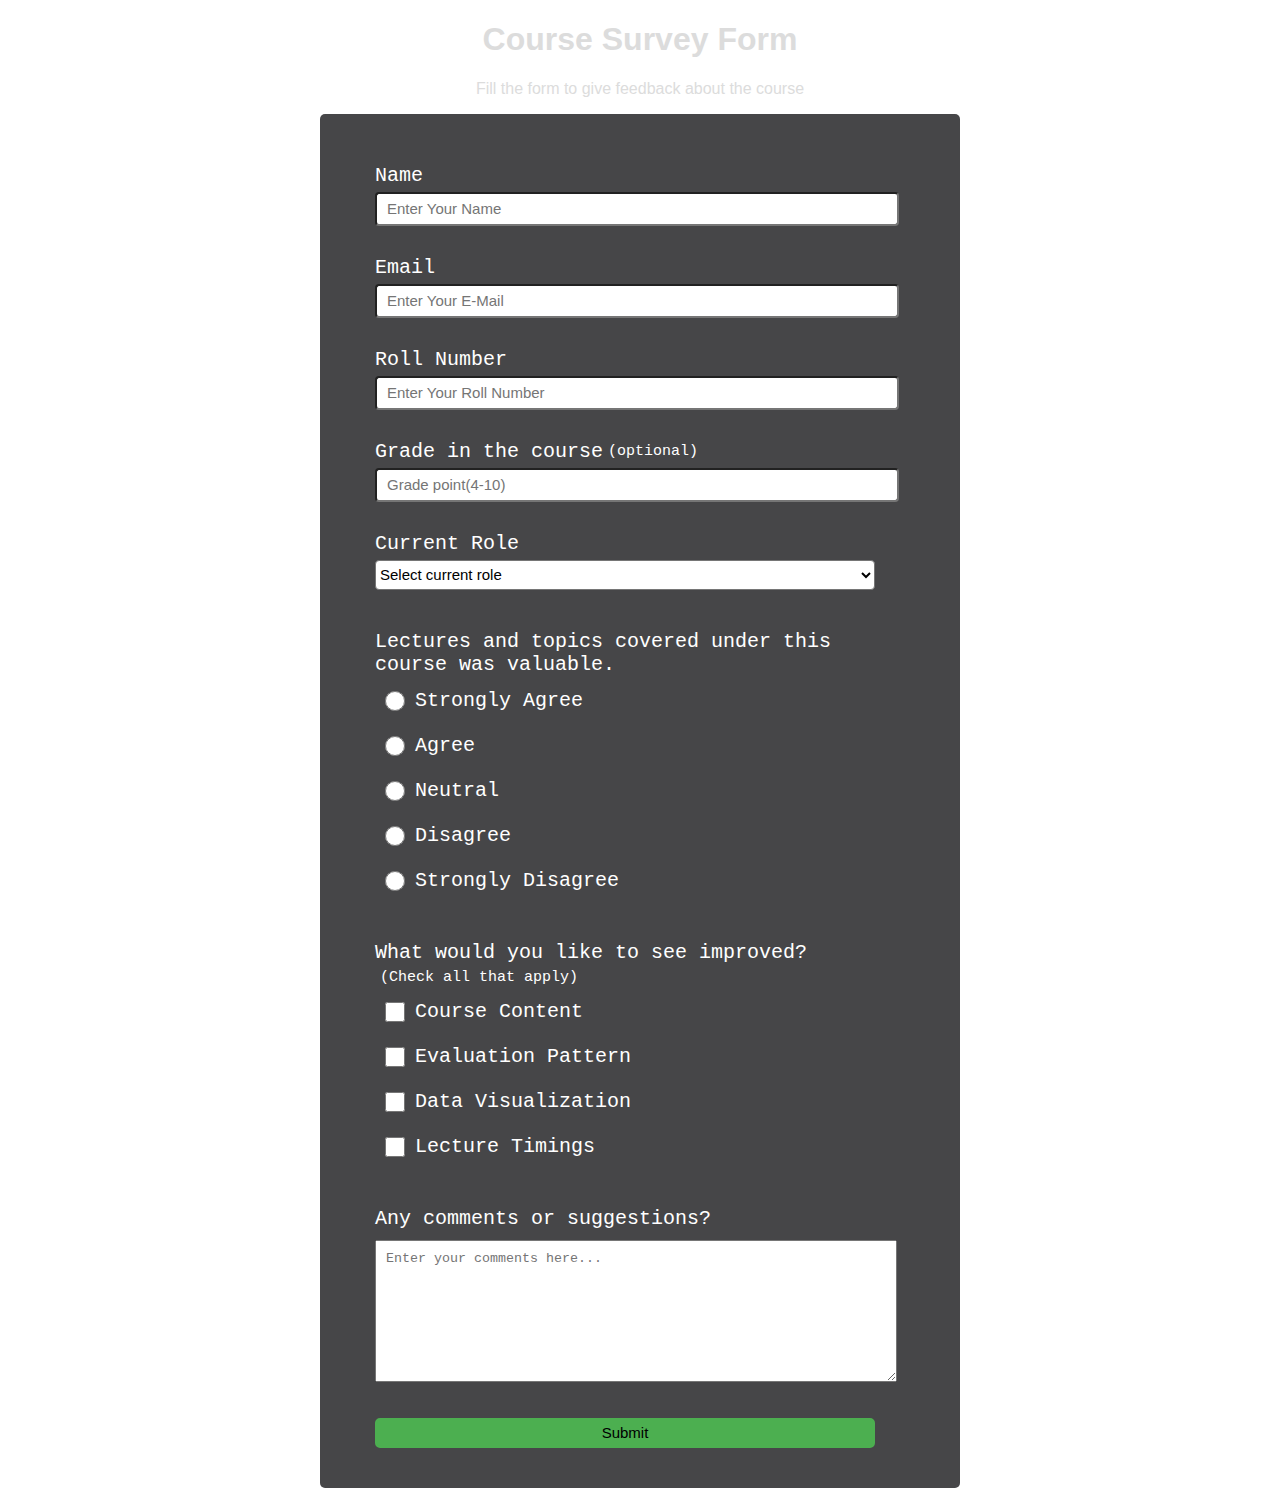
<file: Responsive Web Design/SurveyForm/index.html>
<!DOCTYPE html>
<html lang="en">

<head>
    <meta charset="UTF-8">
    <meta http-equiv="X-UA-Compatible" content="IE=edge">
    <meta name="viewport" content="width=device-width, initial-scale=1.0">
    <title>FCC: Survey Form</title>
    <link rel="stylesheet" href="style.css">
</head>

<body>
    <header>
        <h1 id="title">Course Survey Form</h1>
        <p id="description">Fill the form to give feedback about the course</p>
    </header>
    <main>
        <div class="container">
            <form id="survey-form">
                <div class="form-group">
                    <label id="name-label" for="name">Name</label>
                    <input type="text" id="name" name="name" placeholder="Enter Your Name" required />

                </div>
                <div class="form-group">
                    <label id="email-label" for="email">Email</label>
                    <input type="email" id="email" name="email" placeholder="Enter Your E-Mail" required />

                </div>
                <div class="form-group">
                    <label id="rollnumber-label" for="roll-number">Roll Number</label>
                    <input type="text" id="roll-number" name="roll-number" placeholder="Enter Your Roll Number"
                        required />

                </div>
                <div class="form-group">
                    <label id="number-label" for="grade">Grade in the course <span
                            class="clue">(optional)</span></label>
                    <input type="number" id="number" name="number" min="4" max="10" placeholder="Grade point(4-10)" />

                </div>
                <div class="form-group">
                    <label id="dropdown-label" for="role">Current Role</label>
                    <select id="dropdown" name="role" required>
                        <option disabled selected value> Select current role</option>
                        <option value="student">Student</option>
                        <option value="teaching-assistant">Teaching Assistant</option>
                        <option value="instructor">Course Instructor</option>
                        <option value="faculty">Faculty</option>
                        <option value="other">Other</option>
                    </select>
                </div>
                <div class="form-group">
                    <p>
                        Lectures and topics covered under this course was valuable.
                    </p>
                    <label>
                        <input name="feedback" type="radio" value="strongly-agree" class="input-radio">Strongly
                        Agree</label>
                    <label><input name="feedback" type="radio" value="agree" class="input-radio">Agree</label>
                    <label><input name="feedback" type="radio" value="neutral" class="input-radio">Neutral</label>
                    <label><input name="feedback" type="radio" value="disagree" class="input-radio">Disagree</label>
                    <label><input name="feedback" type="radio" value="strongly-disagree" class="input-radio">Strongly
                        Disagree</label>

                </div>
                <div class="form-group">
                    <p>
                        What would you like to see improved?
                        <span class="clue">(Check all that apply)</span>
                    </p>

                    <label><input name="prefer" value="course-content" type="checkbox"
                            class="input-checkbox" />Course Content</label>
                    <label>
                        <input name="prefer" value="evaluation-pattern" type="checkbox" class="input-checkbox" />Evaluation Pattern</label>
                    <label><input name="prefer" value="data-visualization" type="checkbox" class="input-checkbox" />Data
                        Visualization</label>
                    <label><input name="prefer" value="timings" type="checkbox"
                            class="input-checkbox" />Lecture Timings</label>
                </div>
                <div class="form-group">
                    <p>Any comments or suggestions?</p>
                    <textarea name="comments" id="comments" class="input-textarea"
                        placeholder="Enter your comments here..."></textarea>
                </div>
               
                    <div class="form-group">
                        <button type="submit" id="submit">Submit</button>
                    </div>

                </div>

            </form>
        </div>
    </main>
    <footer></footer>

</body>

</html>
</file>
<file: Responsive Web Design/SurveyForm/style.css>
body{
    margin: 0;
    padding: 0;
    font-family: sans-serif;
    background-image: url(https://bebs.org/wp-content/uploads/2019/05/form-background-1024x683.jpg);
    background-size: cover;
}
header{
    text-align: center;
    color: gainsboro;
}
.container{
    margin: 5px 25vw;
    padding: 30px 40px;
    padding-right: 70px;
    background-color: rgba(24,24,26, 0.8);
    border-radius: 5px;
}
.form-group{
    color: white;
    padding: 10px 15px;
    
    font-size: 20px;
    font-family: monospace;
    
}
label{
    display: flex;
    align-items: center;
    padding: 10px 0;
    padding-bottom: 5px;

}
input{
    width: 100%;
    height: 30px;
    padding: 0 10px;
    font-size: 15px;
    border-radius: 4px;
    background-color: white;
    color: black;
    
}
.clue{
    font-size: 15px;
    padding: 0 5px;
}
#dropdown{
    width: 100%;
    height: 30px;
    border-radius: 4px;
    background-color: white;
    font-size: 15px;;
}
.form-group p{
    margin-bottom: 0;
}
.input-radio{
width: 20px;
margin: 0 10px;
}
.input-checkbox{
    width: 20px;
margin: 0 10px;

}
.input-textarea {
    min-height: 120px;
    width: 100%;
    margin: 10px 0;
    padding: 0.625rem;
    resize: vertical;
  }

#submit{
    width: 100%;
    border: 2px solid #4caf50;
    border-radius: 5px;
    height: 30px;
    font-size: 15px;
    background-color: #4caf50;
    cursor: pointer;
}
#submit:hover{
    font-weight: bolder;
    

}
</file>
